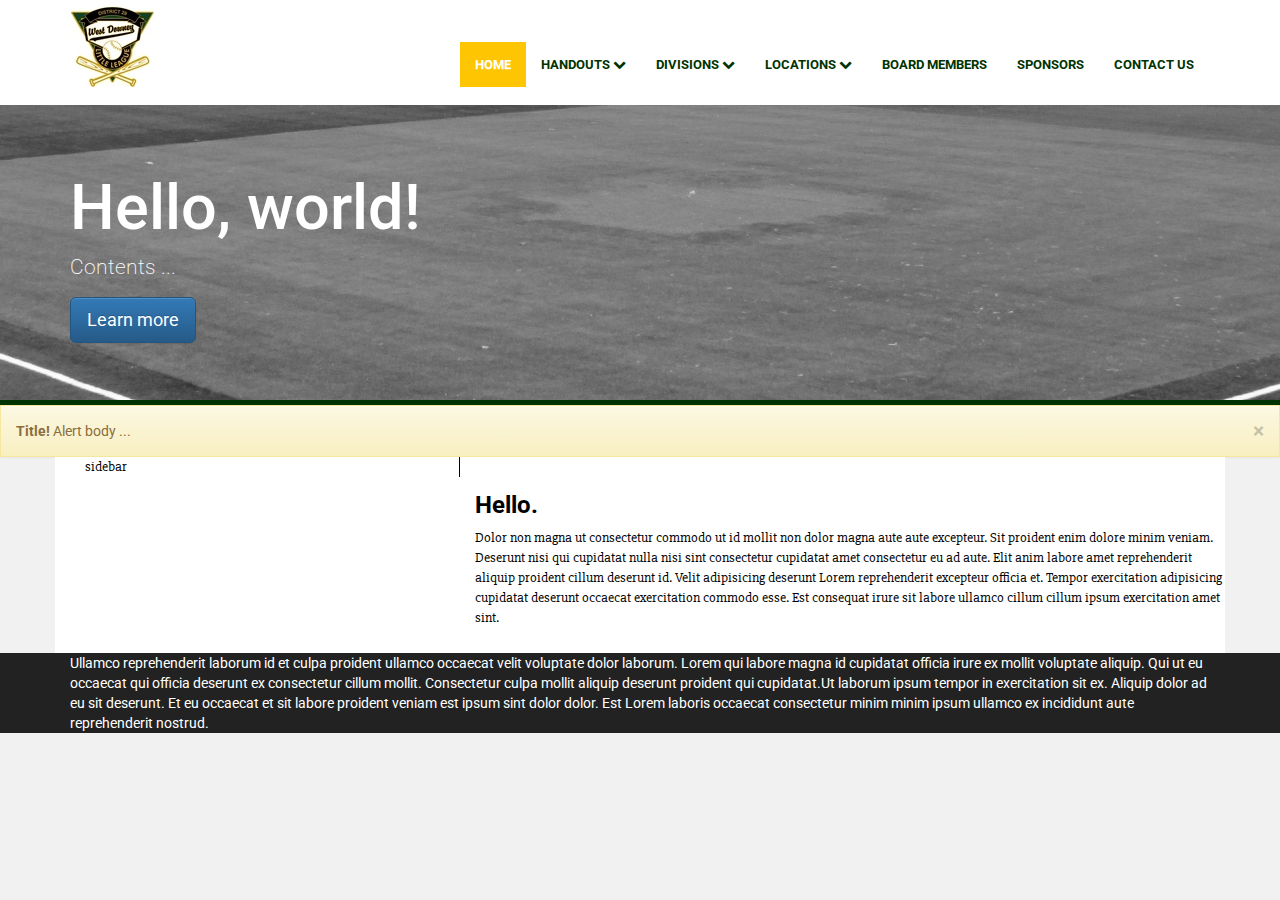
<file: index.html>
<!DOCTYPE html>
<html lang="en">

<meta name="viewport" content="width=device-width, initial-scale=1" />
<meta http-equiv="X-UA-Compatible" content="IE=EDGE" />
<head>

<title>WDLL - Mockup</title>


		<!-- bootstrap-->
	<link rel="stylesheet" href="assets/css/bootstrap.min.css">
		<link rel="stylesheet" href="assets/css/bootstrap-theme.min.css">
	<!--font awesome-->
	<link rel="stylesheet" href="assets/css/font-awesome.css">
		<link rel="stylesheet" href="assets/css/font-awesome.min.css">
		<!--google fonts-->
<link href="https://fonts.googleapis.com/css?family=Roboto:400,700" rel="stylesheet">
<link href="https://fonts.googleapis.com/css?family=Slabo+27px" rel="stylesheet">
	<!--custom css-->
	<link rel="stylesheet" href="assets/style.css">
</head>

<body>

<nav class="header-dropshadow" >
	

<div class="container">
	<div class="row">
		<div class="navbar navbar-wdll" role="navigation">
					<div class="navbar-header">
		<button id="menu" type="button" class="navbar-toggle" data-toggle="collapse" data-target=".navbar-ex1-collapse">
<i class="fa fa-bars fa-2x"></i>
		</button>
		
		<img src="assets/images/logo.jpg" class="logo" >	
	
	</div>

	<!-- Collect the nav links, forms, and other content for toggling -->
	<div class="collapse navbar-collapse navbar-ex1-collapse">
		

		<ul class="nav navbar-nav navbar-right">
			<li id="active"><a href="#">Home</a></li>
					<li class="dropdown">
				<a href="#" class="dropdown-toggle" data-toggle="dropdown">Handouts <b class="fa fa-chevron-down"></b></a>
				<ul class="dropdown-menu">
					<li><a href="#">TBall</a></li>
					<li><a href="#">Minor C</a></li>
					<li><a href="#">Minor B</a></li>
						<li><a href="#">Minor A</a></li>
						<li><a href="#">Majors</a></li>
						<li><a href="#">Juniors</a></li>
						<li><a href="#">Seniors</a></li>
				
				</ul>
			</li>
			<li class="dropdown">
				<a href="#" class="dropdown-toggle" data-toggle="dropdown">Divisions <b class="fa fa-chevron-down"></b></a>
				<ul class="dropdown-menu">
					<li><a href="#">TBall</a></li>
					<li><a href="#">Minor C</a></li>
					<li><a href="#">Minor B</a></li>
						<li><a href="#">Minor A</a></li>
						<li><a href="#">Majors</a></li>
						<li><a href="#">Juniors</a></li>
						<li><a href="#">Seniors</a></li>
				
				</ul>
			</li>
					<li class="dropdown">
				<a href="#" class="dropdown-toggle" data-toggle="dropdown">Locations <b class="fa fa-chevron-down"></b></a>
				<ul class="dropdown-menu">
					<li><a href="#">BUENA PARK AMERICAN</a></li>
					<li><a href="#">BUENA PARK NATIONAL/GEORGE BELLIS PARK </a></li>
					<li><a href="#">CERRITOS LL EAST (CPE) 2 JUNIOR FIELDS </a></li>
						<li><a href="#">CERRITOS LL/ JOE A. GONSALVAS PARK </a></li>
						<li><a href="#">CRESCENT LITTLE LEAGUE</a></li>
						<li><a href="#">EAST FIELD </a></li>
						<li><a href="#">Field #B/Dirt</a></li>
						<li><a href="#">Herb Welch Field </a></li>
						<li><a href="#">JR Field </a></li>
						<li><a href="#">LA MIRADA/ Behringer Park </a></li>
				
				</ul>
			</li>
		
			<li><a href="#">Board Members</a></li>
			<li><a href="#">Sponsors</a></li>
			<li><a href="#">Contact Us</a></li>
		</ul>
	</div>
	
		</div>
	</div>
	
</div>
		
		
	

</nav>

<div class="jumbotron hidden-xs">
	<div class="container">
		<h1>Hello, world!</h1>
		<p>Contents ...</p>
		<p>
			<a class="btn btn-primary btn-lg">Learn more</a>
		</p>
	</div>
</div>
<!--announcement-->

<section id="content">
	

<div class="alert alert-warning">
	<button type="button" class="close" data-dismiss="alert" aria-hidden="true">&times;</button>
	<strong>Title!</strong> Alert body ...
</div>

	



<div class="container">
	
	<div class="row">
		
		<div class="wrapper col-xs-12 col-sm-12 col-md-12 col-lg-12">
			
	
	<div class="container">
 <div class="row">
	 

	 <div class="sidebar col-xs-12 col-md-4 pull-left">
		 sidebar
	 </div>
	 	 <div class=" content col-xs-12 col-sm-12 col-md-8 col-lg-8">
		 <h3>Hello.</h3>
		 
		 <p>Dolor non magna ut consectetur commodo ut id mollit non dolor magna aute aute excepteur. Sit proident enim dolore minim veniam. Deserunt nisi qui cupidatat nulla nisi sint consectetur cupidatat amet consectetur eu ad aute. Elit anim labore amet reprehenderit aliquip proident cillum deserunt id. Velit adipisicing deserunt Lorem reprehenderit excepteur officia et. Tempor exercitation adipisicing cupidatat deserunt occaecat exercitation commodo esse. Est consequat irure sit labore ullamco cillum cillum ipsum exercitation amet sint.</p>
	 </div>
	 
 </div>
	</div>
	
		</div>
		
	</div>
	
</div>
	
</section>

<footer id="footer" class="footer">
 
<div class="container">
	
	<div class="row">
		
		<div class="col-xs-12 col-sm-12 col-md-12 col-lg-12">
	Ullamco reprehenderit laborum id et culpa proident ullamco occaecat velit voluptate dolor laborum. Lorem qui labore magna id cupidatat officia irure ex mollit voluptate aliquip. Qui ut eu occaecat qui officia deserunt ex consectetur cillum mollit. Consectetur culpa mollit aliquip deserunt proident qui cupidatat.Ut laborum ipsum tempor in exercitation sit ex. Aliquip dolor ad eu sit deserunt. Et eu occaecat et sit labore proident veniam est ipsum sint dolor dolor. Est Lorem laboris occaecat consectetur minim minim ipsum ullamco ex incididunt aute reprehenderit nostrud.
		</div>
		
	</div>
	
</div>
	
</footer>

	<!-- Latest compiled and minified JavaScript -->
	<script src="https://code.jquery.com/jquery-2.1.1.min.js"></script>
<script src="assets/js/bootstrap.min.js"></script>
<script src="assets/js/wdll.js"></script>
</body>
</html>
</file>
<file: assets/style.css>
body {

    background-color: #f1f1f1;
    color: #000;
    margin: 0;
    font-family: 'roboto', sans-serif;
}

.header-dropshadow {
    background-color: #fff;
    box-shadow: inset 0 1px 0 rgba(255, 255, 255, .15), 0 1px 5px rgba(0, 0, 0, .075);
}

.navbar-wdll{
    height: 80px;
    margin-bottom: 0;
    background-color:#fff;;
    padding: 15px;
    border-radius:0;
    margin-top: 25px;
    position: relative;
    z-index: 1000;
    

  
}
.navbar-collapse {
    padding-right: 15px;
    padding-left: 15px;
    overflow-x: visible;
    -webkit-overflow-scrolling: touch;
    border-top: 1px solid transparent;
    -webkit-box-shadow: inset 0 1px 0 rgba(255, 255, 255, .1);
    box-shadow: inset 0 1px 0 rgba(255, 255, 255, .1);
    background-color: #fff;
}
.dropdown {
    background-color:#fff;
    color:#000;
    position: absolute;
}


.logo {
    position: relative;
   margin-top: -35px;
    background-color: #fff;
 
    box-sizing: border-box;
   
   
}

.navbar-wdll ul li a {
    display: block;
    color: #003300;

    text-transform: uppercase;
    font-family: 'roboto', sans-serif;
    font-size: 13px;
    font-weight: bold;
    line-height: normal;
    -webkit-transition: all 240ms linear;
    -moz-transition: all 240ms linear;
    -o-transition: all 240ms linear;
    -ms-transition: all 240ms linear;
    transition: all 240ms linear;
}

.navbar-wdll ul li#active a,
#nav ul li a:hover {
    background-color: #fec503;
    color: #fff;
    text-decoration: none;
}

.navbar-wdll .navbar-nav> li> a:hover,
.navbar-custom .navbar-nav> li> a:focus {
    background-color: #fec503;
    color: #fff;
    text-decoration: none;
}


.jumbotron {
        background: url("../assets/images/bg.jpg") center fixed;
    background-size: cover;
    height: 300px;
    color:#fff;
    margin-bottom: 0;
    border-bottom: 5px solid #003300;

}
.alert {
    border-radius: 0;
    margin-bottom: 0;
}


/*content style*/
.wrapper {
   
    background-color:#fff;
    color:#000;
    font-family: 'Slabo 27px', serif;

}
.wrapper h2 /*default post heading*/{
    font-family: 'roboto', sans-serif;
    font-weight: 700;
    
}
.wrapper h3 /*default post heading*/{
    font-family: 'roboto', sans-serif;
    font-weight: 700;
    
}

.content {
    padding: 15px;
    color:#000;
    border-right: 1px soild #003300;
    
}

.sidebar {
    border-right: 1px solid #000;
}



/*fooooooter*/
.footer {
    background-color:#222;
    color:#fff;

}
</file>
